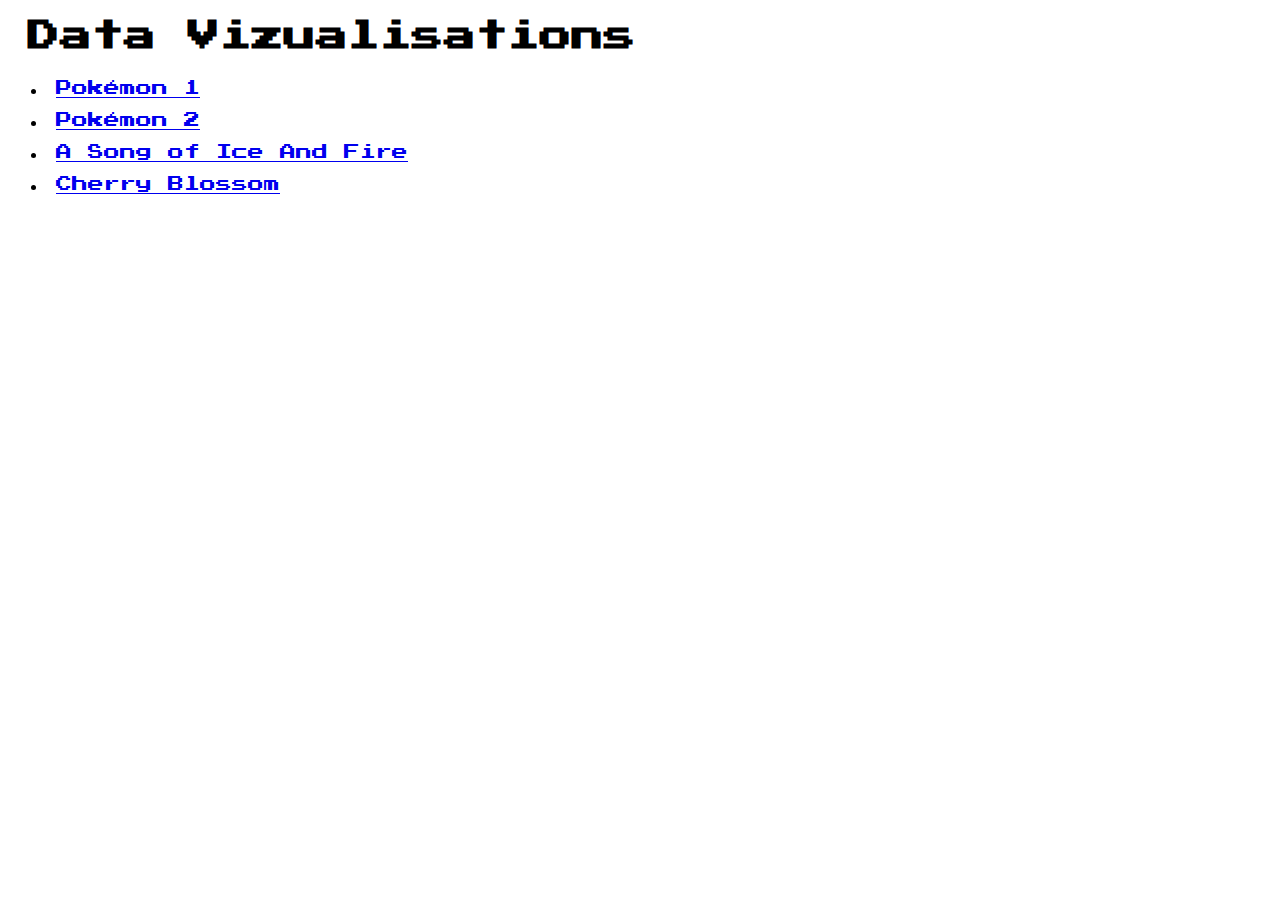
<file: index.html>
<!DOCTYPE html>

<head>
    <title>Data Visualizations</title>
    <link type="text/css" rel="stylesheet" href="standard.css" />
</head>

<body>
    <h1>Data Vizualisations</h1>
    <ul>
        <li><a href="./pokemon_types.html">Pokémon 1</a></li>
        <li><a href="./pokemon_stats.html">Pokémon 2</a></li>
        <li><a href="./a-song-of-ice-and-fire.html">A Song of Ice And Fire</a></li>
        <li><a href="./japan/japan.html">Cherry Blossom</a></li>
    </ul>
</body>
</file>
<file: standard.css>
@font-face {
    font-family: PressStart;
    src: url('font/PressStart.ttf');
}

* {
    font-family: PressStart;
}

body {
    background-color: white;
}

h1 {
    color: black;
    margin: 20px;
}

li {
    padding: 8px;
}
</file>
